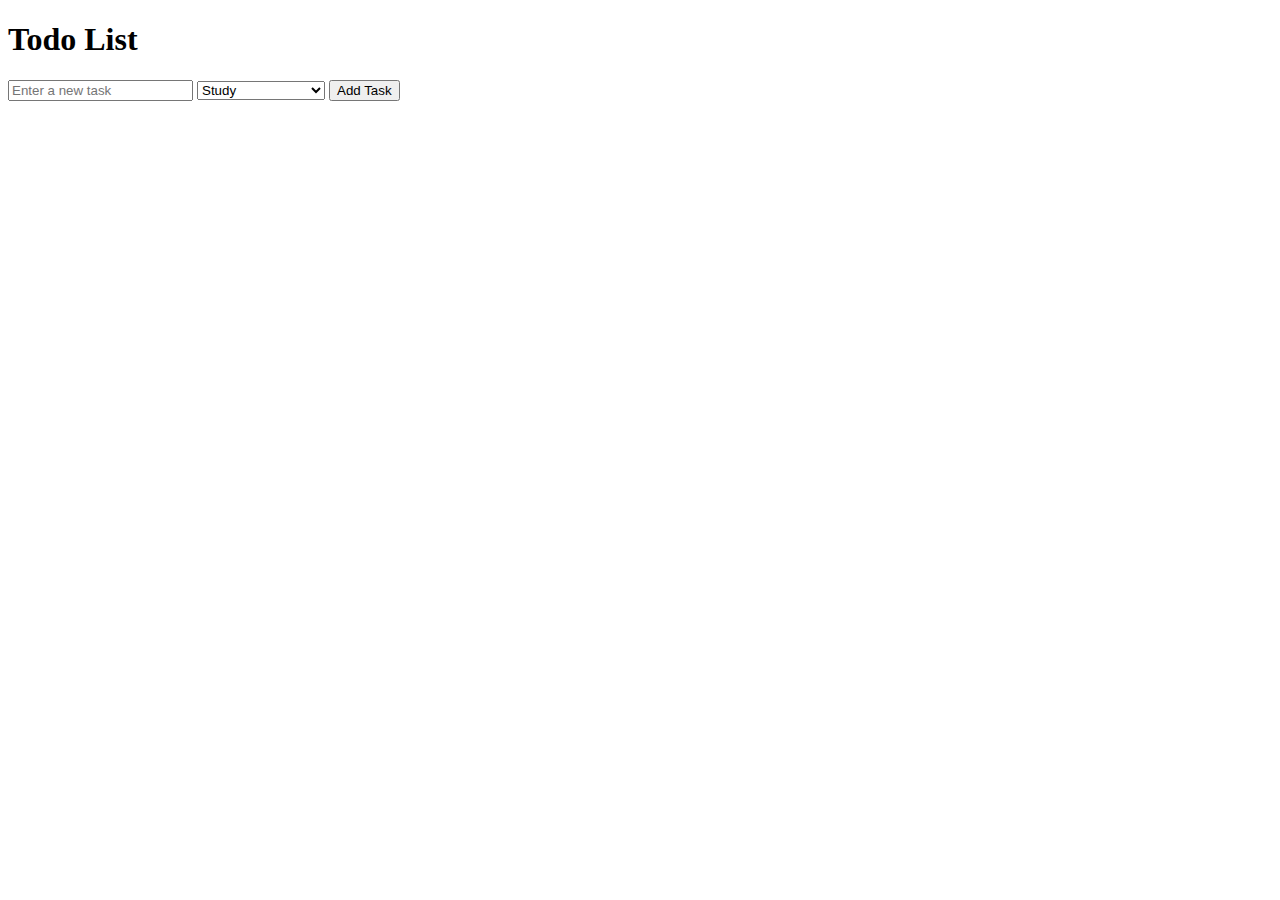
<file: index.html>
<!DOCTYPE html>
<html lang="en">
<head>
<meta charset="UTF-8">
<meta name="viewport" content="width=device-width, initial-scale=1.0">
<title>Todo List</title>
<style>
  /* Your CSS styling here */
</style>
</head>
<body>
  <h1>Todo List</h1>
  <input type="text" id="taskInput" placeholder="Enter a new task">
  <select id="taskTag">
    <option value="study">Study</option>
    <option value="work">Work</option>
    <option value="rest">Rest</option>
    <option value="selfImprovement">Self-Improvement</option>
  </select>
  <button onclick="addTask()">Add Task</button>
  <ul id="taskList" ondrop="drop(event)" ondragover="allowDrop(event)"></ul>

  <audio id="audio">
    <source src="AG-Cue55.mp3" type="audio/mpeg">
    <source src="AS-Cue52.mp3" type="audio/mpeg">
    <source src="AS-Cue53.mp3" type="audio/mpeg">
    <source src="TT-Cue28.mp3" type="audio/mpeg">
    <source src="TT-Cue34.mp3" type="audio/mpeg">
    <source src="AR-Cue51.mp3" type="audio/mpeg">
    <source src="AR-Cue512.mp3" type="audio/mpeg">
    <source src="AR-Cue38.mp3" type="audio/mpeg">
    <source src="AR-Cue59.mp3" type="audio/mpeg">
    <source src="L1-Cue30.mp3" type="audio/mpeg">
    <source src="L1-Cue302.mp3" type="audio/mpeg">
    <source src="L1-Cue303.mp3" type="audio/mpeg">
    <source src="L21.mp3" type="audio/mpeg">
    <source src="L22.mp3" type="audio/mpeg">
    <source src="L3-Cue28.mp3" type="audio/mpeg">
    <source src="L41.mp3" type="audio/mpeg">
    <source src="L42.mp3" type="audio/mpeg">
    <source src="L0.mp3" type="audio/mpeg">
  </audio>

  <script>
    const taskList = document.getElementById("taskList");
    const taskInput = document.getElementById("taskInput");
    const taskTag = document.getElementById("taskTag");
    const audio = document.getElementById("audio");

    function StudyAudio() {
      const audioFiles = ["AG-Cue55.mp3","AS-Cue52.mp3","AS-Cue53.mp3"]; // Add your audio file names here
      const randomIndex = Math.floor(Math.random() * audioFiles.length);
      audio.src = audioFiles[randomIndex];
      audio.play();
    }

    function RestAudio() {
      const audioFiles = ["AR-Cue512.mp3","AR-Cue38.mp3","AR-Cue59.mp3"]; // Add your audio file names here
      const randomIndex = Math.floor(Math.random() * audioFiles.length);
      audio.src = audioFiles[randomIndex];
      audio.play();
    }

    function ToggleAudio() {
      const audioFiles = ["TT-Cue28.mp3","TT-Cue34.mp3"]; // Add your audio file names here
      const randomIndex = Math.floor(Math.random() * audioFiles.length);
      audio.src = audioFiles[randomIndex];
      audio.play();
    }

    function EditAudio() {
      const audioFiles = ["AR-Cue51.mp3"]; // Add your audio file names here
      const randomIndex = Math.floor(Math.random() * audioFiles.length);
      audio.src = audioFiles[randomIndex];
      audio.play();
    }

    function Last0() {
      const audioFiles = ["L0.mp3"]; // Add your audio file names here
      const randomIndex = Math.floor(Math.random() * audioFiles.length);
      audio.src = audioFiles[randomIndex];
      audio.play();
    }

    function Last1() {
      const audioFiles = ["L1-Cue30.mp3","L1-Cue302.mp3","L1-Cue303.mp3"]; // Add your audio file names here
      const randomIndex = Math.floor(Math.random() * audioFiles.length);
      audio.src = audioFiles[randomIndex];
      audio.play();
    }

    function Last2() {
      const audioFiles = ["L21.mp3","L22.mp3"]; // Add your audio file names here
      const randomIndex = Math.floor(Math.random() * audioFiles.length);
      audio.src = audioFiles[randomIndex];
      audio.play();
    }

    function Last3() {
      const audioFiles = ["L3-Cue28.mp3"]; // Add your audio file names here
      const randomIndex = Math.floor(Math.random() * audioFiles.length);
      audio.src = audioFiles[randomIndex];
      audio.play();
    }

    function Last4() {
      const audioFiles = ["L41.mp3","L42.mp3"]; // Add your audio file names here
      const randomIndex = Math.floor(Math.random() * audioFiles.length);
      audio.src = audioFiles[randomIndex];
      audio.play();
    }

    function updateRemainingTasks() {
    remainingTasks = document.querySelectorAll("li:not(.completed)").length;
    }

    function addTask() {
    const taskText = taskInput.value.trim();
    const selectedTag = taskTag.value;
    if (taskText !== "") {
      const taskId = new Date().getTime().toString();
      const li = document.createElement("li");
      li.setAttribute("id", taskId);
      li.setAttribute("draggable", true);

      // 根据所选的标签调用不同的语音播放函数
      if (selectedTag === "study") {
        StudyAudio();
      } else if (selectedTag === "rest") {
        RestAudio();
      } else if (selectedTag === "work") {
        StudyAudio();
      }

      li.innerHTML = `
        <input type="checkbox" onchange="toggleTask(this)">
        <span>${taskText}</span>
        <span class="tag">${selectedTag}</span>
        <button onclick="editTask('${taskId}')">Edit</button>
        <button onclick="deleteTask('${taskId}')">Delete</button>
      `;
      taskList.appendChild(li);
      taskInput.value = "";
      updateRemainingTasks();
    }
  }
/*
    function toggleTask(checkbox) {
      const li = checkbox.parentNode;
      li.classList.toggle("completed");
      ToggleAudio();
    }
*/
    function toggleTask(checkbox) {
      const li = checkbox.parentNode;
      li.classList.toggle("completed");
      // 更新未完成任务数量
      updateRemainingTasks();
      // 如果剩余任务少于等于4个，根据标签播放语音
      if (remainingTasks > 4) {
        ToggleAudio();
      } else if (remainingTasks == 4){
        Last4();
      } else if (remainingTasks == 3){
        Last3();
      } else if (remainingTasks == 2){
        Last2();
      } else if (remainingTasks == 1){
        Last1();
      }
      else if (remainingTasks == 0){
        Last0();
      }
    }

    function editTask(taskId) {
      const li = document.getElementById(taskId);
      const taskTextSpan = li.querySelector("span");
      const newText = prompt("Edit task:", taskTextSpan.textContent);
      if (newText !== null) {
        taskTextSpan.textContent = newText;
        EditAudio();
      }
    }

    function deleteTask(taskId) {
      const li = document.getElementById(taskId);
      li.parentNode.removeChild(li);
      playRandomAudio();
    }

    function allowDrop(event) {
      event.preventDefault();
    }

    function drag(event) {
      event.dataTransfer.setData("text", event.target.id);
    }

    function drop(event) {
      event.preventDefault();
      const taskId = event.dataTransfer.getData("text");
      const li = document.getElementById(taskId);
      taskList.appendChild(li);
      playRandomAudio();
    }
  </script>
</body>
</html>
</file>
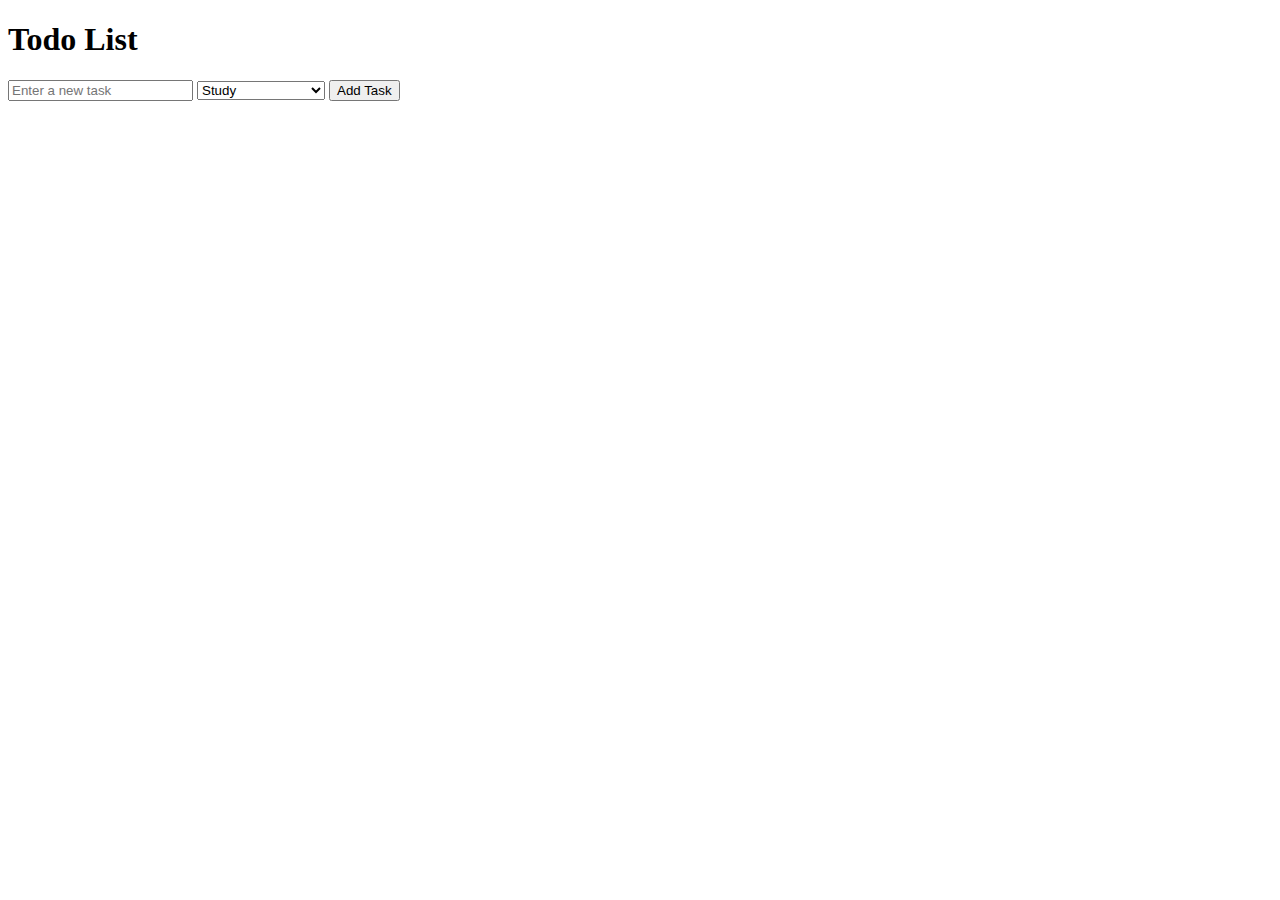
<file: akechi_todo.html>
<!DOCTYPE html>
<html lang="en">
<head>
<meta charset="UTF-8">
<meta name="viewport" content="width=device-width, initial-scale=1.0">
<title>Todo List</title>
<style>
  /* Your CSS styling here */
</style>
</head>
<body>
  <h1>Todo List</h1>
  <input type="text" id="taskInput" placeholder="Enter a new task">
  <select id="taskTag">
    <option value="study">Study</option>
    <option value="work">Work</option>
    <option value="rest">Rest</option>
    <option value="selfImprovement">Self-Improvement</option>
  </select>
  <button onclick="addTask()">Add Task</button>
  <ul id="taskList" ondrop="drop(event)" ondragover="allowDrop(event)"></ul>

  <audio id="audio">
    <source src="/audio/AG-Cue55.mp3" type="audio/mpeg">
    <source src="AS-Cue52.mp3" type="audio/mpeg">
    <source src="AS-Cue53.mp3" type="audio/mpeg">
    <source src="TT-Cue28.mp3" type="audio/mpeg">
    <source src="TT-Cue34.mp3" type="audio/mpeg">
    <source src="AR-Cue51.mp3" type="audio/mpeg">
    <source src="AR-Cue512.mp3" type="audio/mpeg">
    <source src="AR-Cue38.mp3" type="audio/mpeg">
    <source src="AR-Cue59.mp3" type="audio/mpeg">
    <source src="L1-Cue30.mp3" type="audio/mpeg">
    <source src="L1-Cue302.mp3" type="audio/mpeg">
    <source src="L1-Cue303.mp3" type="audio/mpeg">
    <source src="L21.mp3" type="audio/mpeg">
    <source src="L22.mp3" type="audio/mpeg">
    <source src="L3-Cue28.mp3" type="audio/mpeg">
    <source src="L41.mp3" type="audio/mpeg">
    <source src="L42.mp3" type="audio/mpeg">
    <source src="L0.mp3" type="audio/mpeg">
  </audio>

  <script>
    const taskList = document.getElementById("taskList");
    const taskInput = document.getElementById("taskInput");
    const taskTag = document.getElementById("taskTag");
    const audio = document.getElementById("audio");

    function StudyAudio() {
      const audioFiles = ["/audio/AG-Cue55.mp3","AS-Cue52.mp3","AS-Cue53.mp3"]; // Add your audio file names here
      const randomIndex = Math.floor(Math.random() * audioFiles.length);
      audio.src = audioFiles[randomIndex];
      audio.play();
    }

    function RestAudio() {
      const audioFiles = ["AR-Cue512.mp3","AR-Cue38.mp3","AR-Cue59.mp3"]; // Add your audio file names here
      const randomIndex = Math.floor(Math.random() * audioFiles.length);
      audio.src = audioFiles[randomIndex];
      audio.play();
    }

    function ToggleAudio() {
      const audioFiles = ["TT-Cue28.mp3","TT-Cue34.mp3"]; // Add your audio file names here
      const randomIndex = Math.floor(Math.random() * audioFiles.length);
      audio.src = audioFiles[randomIndex];
      audio.play();
    }

    function EditAudio() {
      const audioFiles = ["AR-Cue51.mp3"]; // Add your audio file names here
      const randomIndex = Math.floor(Math.random() * audioFiles.length);
      audio.src = audioFiles[randomIndex];
      audio.play();
    }

    function Last0() {
      const audioFiles = ["L0.mp3"]; // Add your audio file names here
      const randomIndex = Math.floor(Math.random() * audioFiles.length);
      audio.src = audioFiles[randomIndex];
      audio.play();
    }

    function Last1() {
      const audioFiles = ["L1-Cue30.mp3","L1-Cue302.mp3","L1-Cue303.mp3"]; // Add your audio file names here
      const randomIndex = Math.floor(Math.random() * audioFiles.length);
      audio.src = audioFiles[randomIndex];
      audio.play();
    }

    function Last2() {
      const audioFiles = ["L21.mp3","L22.mp3"]; // Add your audio file names here
      const randomIndex = Math.floor(Math.random() * audioFiles.length);
      audio.src = audioFiles[randomIndex];
      audio.play();
    }

    function Last3() {
      const audioFiles = ["L3-Cue28.mp3"]; // Add your audio file names here
      const randomIndex = Math.floor(Math.random() * audioFiles.length);
      audio.src = audioFiles[randomIndex];
      audio.play();
    }

    function Last4() {
      const audioFiles = ["L41.mp3","L42.mp3"]; // Add your audio file names here
      const randomIndex = Math.floor(Math.random() * audioFiles.length);
      audio.src = audioFiles[randomIndex];
      audio.play();
    }

    function updateRemainingTasks() {
    remainingTasks = document.querySelectorAll("li:not(.completed)").length;
    }

    function addTask() {
    const taskText = taskInput.value.trim();
    const selectedTag = taskTag.value;
    if (taskText !== "") {
      const taskId = new Date().getTime().toString();
      const li = document.createElement("li");
      li.setAttribute("id", taskId);
      li.setAttribute("draggable", true);

      // 根据所选的标签调用不同的语音播放函数
      if (selectedTag === "study") {
        StudyAudio();
      } else if (selectedTag === "rest") {
        RestAudio();
      } else if (selectedTag === "work") {
        StudyAudio();
      }

      li.innerHTML = `
        <input type="checkbox" onchange="toggleTask(this)">
        <span>${taskText}</span>
        <span class="tag">${selectedTag}</span>
        <button onclick="editTask('${taskId}')">Edit</button>
        <button onclick="deleteTask('${taskId}')">Delete</button>
      `;
      taskList.appendChild(li);
      taskInput.value = "";
      updateRemainingTasks();
    }
  }
/*
    function toggleTask(checkbox) {
      const li = checkbox.parentNode;
      li.classList.toggle("completed");
      ToggleAudio();
    }
*/
    function toggleTask(checkbox) {
      const li = checkbox.parentNode;
      li.classList.toggle("completed");
      // 更新未完成任务数量
      updateRemainingTasks();
      // 如果剩余任务少于等于4个，根据标签播放语音
      if (remainingTasks > 4) {
        ToggleAudio();
      } else if (remainingTasks == 4){
        Last4();
      } else if (remainingTasks == 3){
        Last3();
      } else if (remainingTasks == 2){
        Last2();
      } else if (remainingTasks == 1){
        Last1();
      }
      else if (remainingTasks == 0){
        Last0();
      }
    }

    function editTask(taskId) {
      const li = document.getElementById(taskId);
      const taskTextSpan = li.querySelector("span");
      const newText = prompt("Edit task:", taskTextSpan.textContent);
      if (newText !== null) {
        taskTextSpan.textContent = newText;
        EditAudio();
      }
    }

    function deleteTask(taskId) {
      const li = document.getElementById(taskId);
      li.parentNode.removeChild(li);
      playRandomAudio();
    }

    function allowDrop(event) {
      event.preventDefault();
    }

    function drag(event) {
      event.dataTransfer.setData("text", event.target.id);
    }

    function drop(event) {
      event.preventDefault();
      const taskId = event.dataTransfer.getData("text");
      const li = document.getElementById(taskId);
      taskList.appendChild(li);
      playRandomAudio();
    }
  </script>
</body>
</html>
</file>
